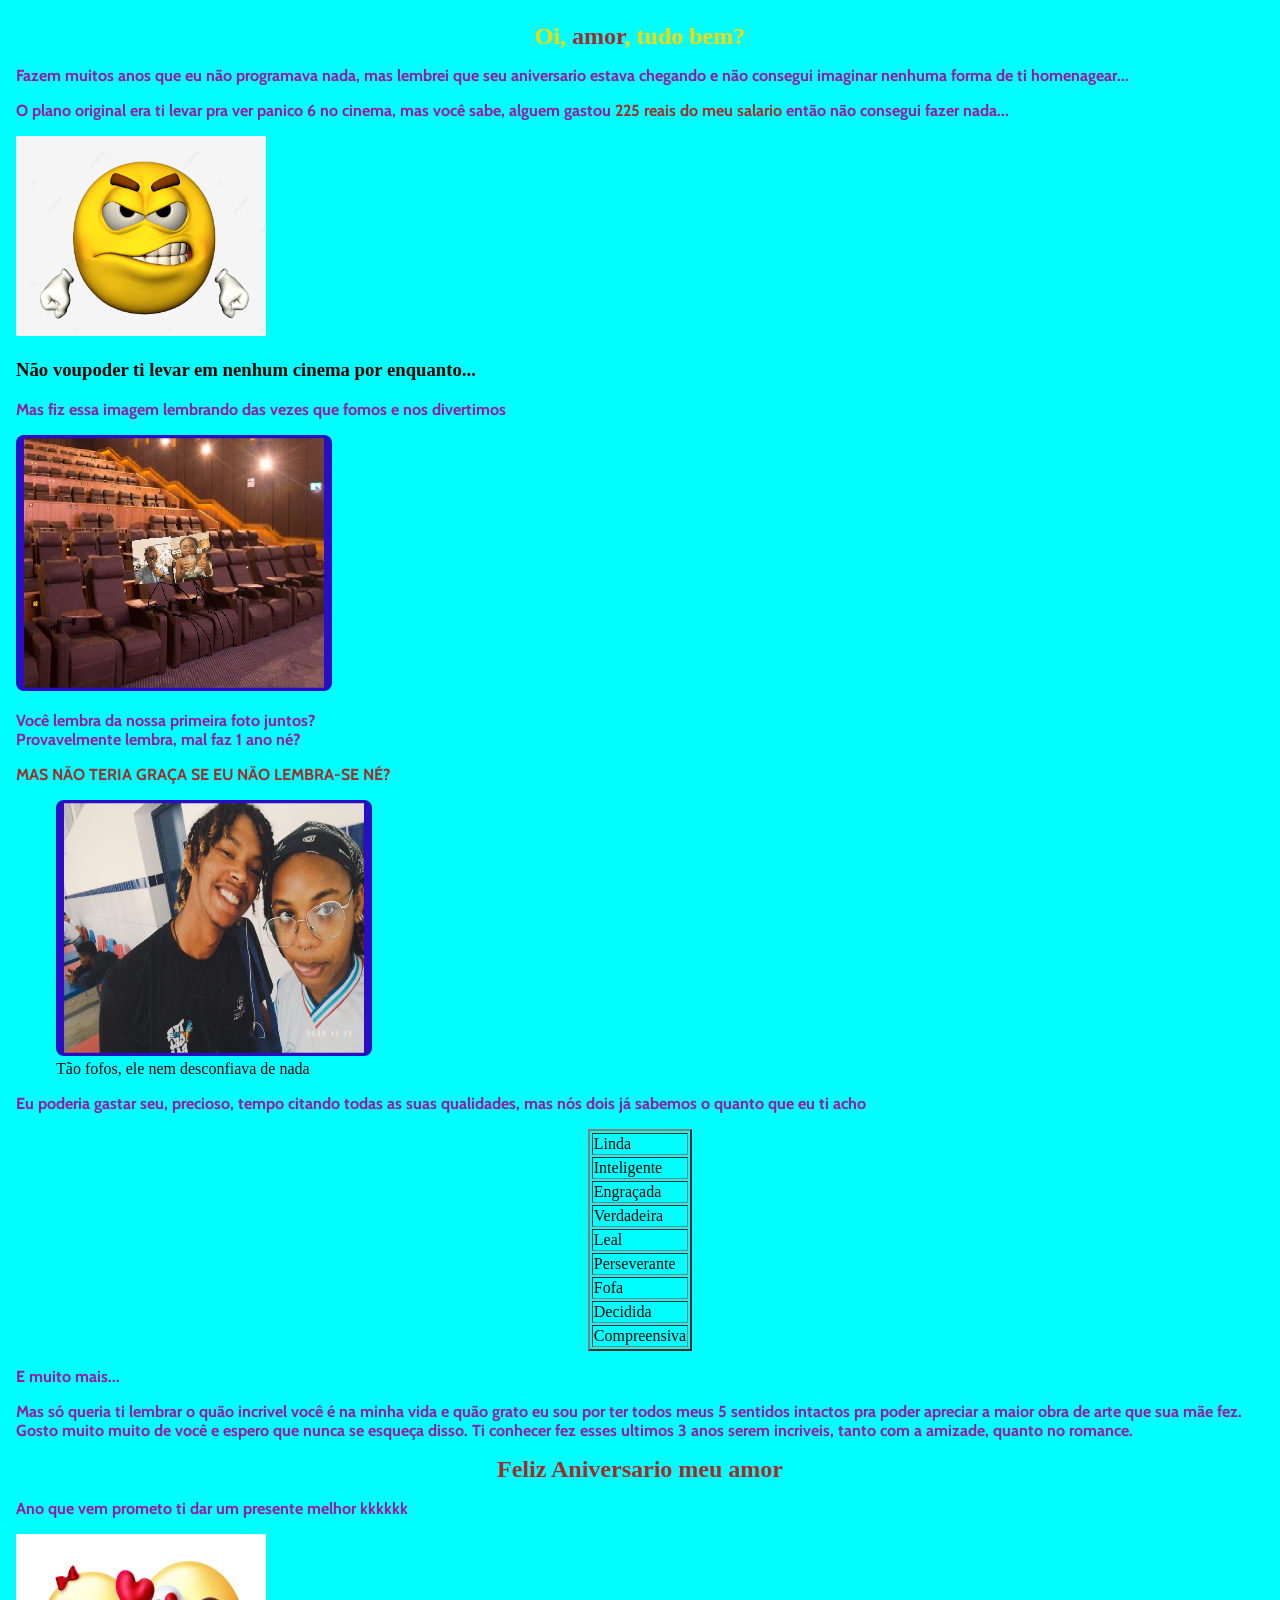
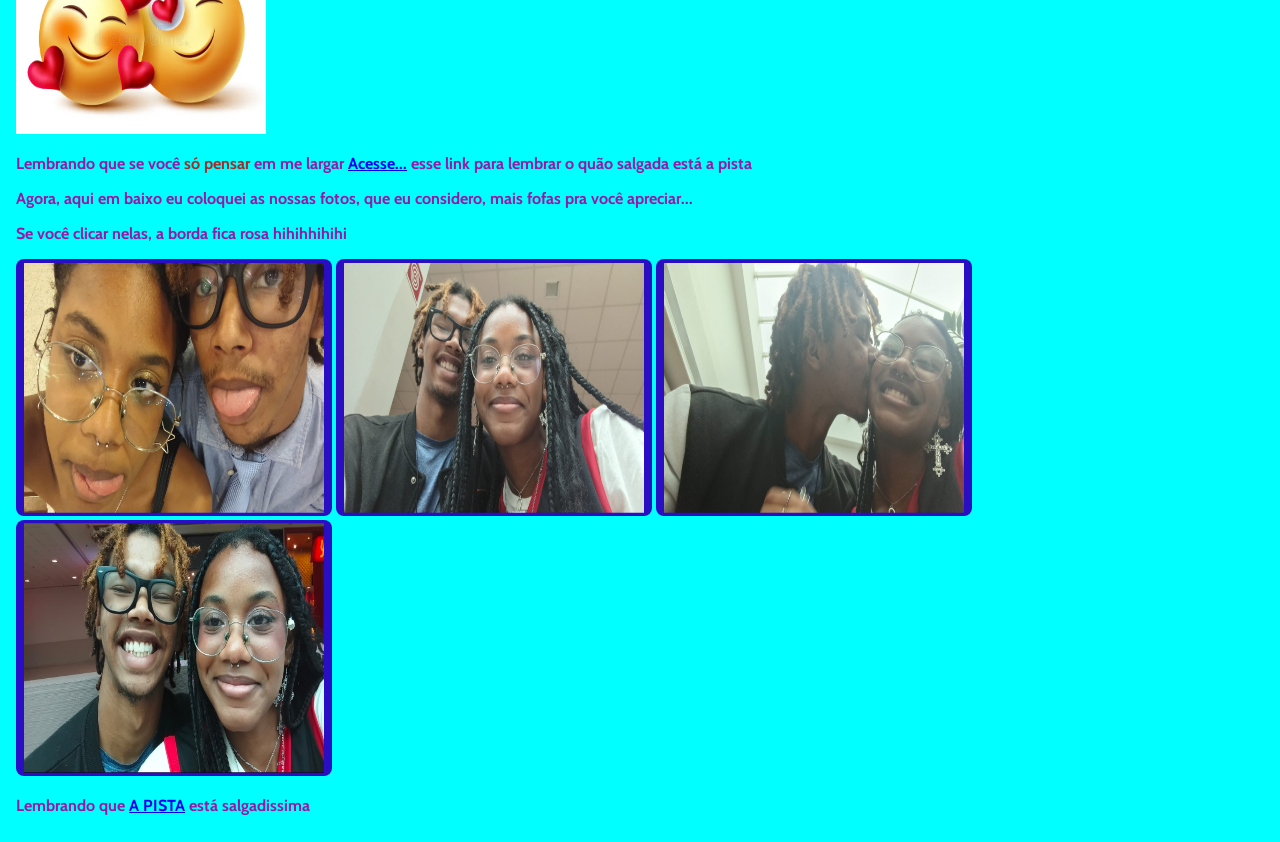
<file: idex.html>
<!DOCTYPE html>
<html lang="pt-br">
<head>
    <meta charset="UTF-8">
    <link rel="stylesheet" href="style.css">
    <meta name="viewport" content="width=device-width, initial-scale=1.0">
    <title>Feliz Aniversario</title>
</head>
<body>

    <section>
    <h1>Oi, <b>amor</b>, tudo bem?</h1>
    <p>Fazem muitos anos que eu não programava nada, mas lembrei que seu aniversario 
        estava chegando e não consegui imaginar nenhuma forma de ti homenagear...</p>
    <p>O plano original era ti levar pra ver panico 6 no cinema, mas você sabe, alguem gastou
        <b>225 reais do meu salario</b> então não consegui fazer nada...
    </p>
    <img src="pngtree-angry-emoticon-png-image_9222489.png" class="mini">
   
    <h3>Não voupoder ti levar em nenhum cinema por enquanto...</h3>
    <p>Mas fiz essa imagem lembrando das vezes que fomos e nos divertimos</p>
    <img src="Captura de tela 2026-06-09 150134.png" class="menor">

    <p>Você lembra da nossa primeira foto juntos? <br>
    Provavelmente lembra, mal faz 1 ano né? </p>

    <p><b>MAS NÃO TERIA GRAÇA SE EU NÃO LEMBRA-SE NÉ?</b></p>
    <figure>
    <img src="sssssss.jpeg" class="menor">
    <figcaption>Tão fofos, ele nem desconfiava de nada</figcaption>
    </figure>

    <p>Eu poderia gastar seu, precioso, tempo citando todas as suas qualidades, mas nós dois já 
        sabemos o quanto que eu ti acho</p>
    <table border="2">
        <tr>
            <td>Linda</td>
        </tr>
        <tr>
            <td>Inteligente</td>
        </tr>
        <tr>
            <td>Engraçada</td>
        </tr>
        <tr>
            <td>Verdadeira</td>
        </tr>
        <tr>
            <td>Leal</td>
        </tr>
        <tr>
            <td>Perseverante</td>
        </tr>
        <tr>
            <td>Fofa</td>
        </tr>
        <tr>
            <td>Decidida</td>
        </tr>
        <tr>
            <td>Compreensiva</td>
        </tr>
    </table>

    <p>E muito mais...</p>
    <p>Mas só queria ti lembrar o quão incrivel você é na minha vida e quão grato eu sou por ter todos meus
        5 sentidos intactos pra poder apreciar a maior obra de arte que sua mãe fez. Gosto muito muito de você
        e espero que nunca se esqueça disso. Ti conhecer fez esses ultimos 3 anos serem incriveis, tanto com a
        amizade, quanto no romance.
  </p>
    </section>

    <h2>Feliz Aniversario meu amor</h2>
    <p>Ano que vem prometo ti dar um presente melhor kkkkkk</p>

    <img src="projeto-de-vetor-casal-emoji-valentine.webp" class="mini">

    <section>
        <p>Lembrando que se você <b>só pensar</b> em me largar <a href="https://www.instagram.com/p/DSgZk-MjWZa/" target="_blank">Acesse...</a>
        esse link para lembrar o quão salgada está a pista </p> 
    </section>

    <section>
        <p>Agora, aqui em baixo eu coloquei as nossas fotos, que eu considero, mais fofas pra você apreciar...</p>
        <p>Se você clicar nelas, a borda fica rosa hihihhihihi</p>
        <section>
            <img src="aaa.jpeg" class="menor">
            <img src="a.jpeg" class="menor">
            <img src="aa.jpeg" class="menor">
            <img src="WhatsApp Image 2026-06-09 at 12.30.10.jpeg" class="menor">
    </section>

    </section>

    <section>
        <p>Lembrando que <a href="https://www.instagram.com/p/DPU4VIvDLtY/" target="_blank">A PISTA</a>
       está salgadissima </p> 
    </section>
</body>
</html>
</file>
<file: style.css>
@import url('https://fonts.googleapis.com/css2?family=Cabin:ital,wght@0,400..700;1,400..700&display=swap');

body {
    background-color: aqua;
     padding: .2em 0.5em;
}

.mini {
    width: 250px;
    height: 200px;
    
}

.menor {
    width: 300px;
    height: 250px;

    border: none;
  background-color: rgb(41, 14, 196);
  padding: .2em 0.5em;
  border-radius: 8px;
  cursor: pointer;
  transition: 210ms ease;

}

.menor:hover{
  background-color: rgb(183, 109, 252);
  scale: 1;
}


h1 {
    color: gold;
    margin: 12px;
    text-align: center;
}

h2{
    color: brown;
    margin: 12px;
    text-align: center;
}

p {
    color: rgb(153, 23, 165);
    font-family: "Cabin", sans-serif;
    font-weight: 700;
}

b{
    color: brown;
}

table{
  margin: auto;
}
</file>
